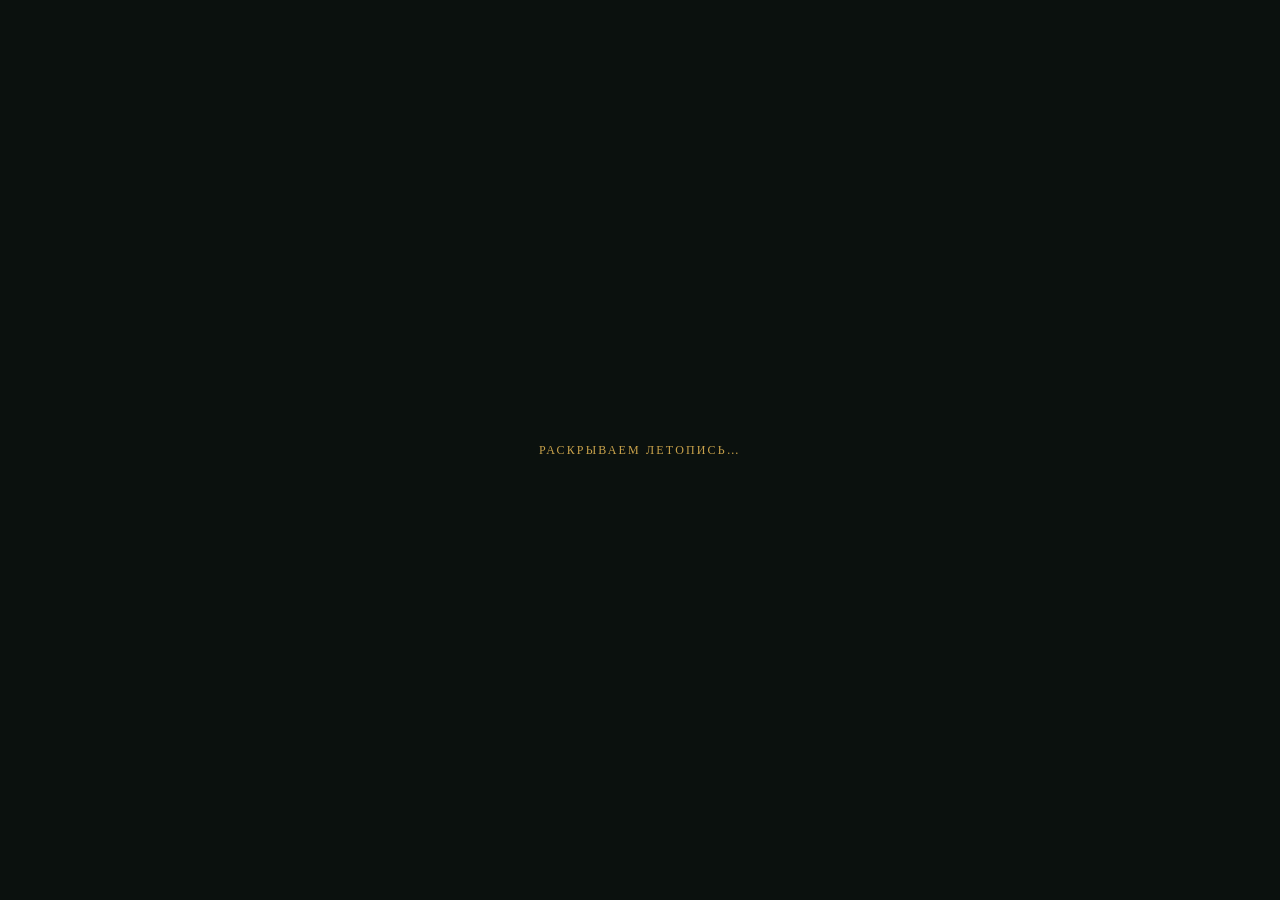
<file: index.html>
<!doctype html>
<html lang="ru">
  <head>
    <meta charset="UTF-8" />
    <meta name="viewport" content="width=device-width, initial-scale=1.0" />
    <meta name="description" content="Летопись дня — исторический календарь событий. Каждый день показывает, что произошло в этот день и месяц в разные годы: сражения, открытия, рождения и смерти великих людей. Подробные статьи из Википедии." />
    <meta name="keywords" content="история, события, календарь, этот день в истории, исторические события, рождения, смерти, великие люди, летопись, хронология, Википедия" />
    <meta name="author" content="Летопись дня" />
    <meta name="robots" content="index, follow" />
    <meta name="theme-color" content="#0b110e" />
    
    <!-- Open Graph / Facebook -->
    <meta property="og:type" content="website" />
    <meta property="og:locale" content="ru_RU" />
    <meta property="og:title" content="Летопись дня — что произошло сегодня в истории" />
    <meta property="og:description" content="Исторический календарь событий. Каждый день показывает, что произошло в этот день и месяц в разные годы: сражения, открытия, рождения и смерти." />
    <meta property="og:site_name" content="Летопись дня" />
    
    <!-- Twitter Card -->
    <meta name="twitter:card" content="summary_large_image" />
    <meta name="twitter:title" content="Летопись дня — что произошло сегодня в истории" />
    <meta name="twitter:description" content="Исторический календарь событий. Каждый день показывает, что произошло в этот день и месяц в разные годы." />
    
    <title>Летопись дня — что произошло сегодня в истории</title>
    
    <link rel="canonical" href="/" />
    <link rel="sitemap" type="application/xml" href="/sitemap.xml" />
    
    <!-- Structured Data / JSON-LD -->
    <script type="application/ld+json">
    {
      "@context": "https://schema.org",
      "@type": "WebSite",
      "name": "Летопись дня",
      "description": "Исторический календарь событий. Каждый день показывает, что произошло в этот день и месяц в разные годы.",
      "url": "/",
      "inLanguage": "ru-RU",
      "potentialAction": {
        "@type": "SearchAction",
        "target": "/#d={search_term_string}",
        "query-input": "required name=search_term_string"
      }
    }
    </script>
    
    <link rel="preconnect" href="https://fonts.googleapis.com" />
    <link rel="preconnect" href="https://fonts.gstatic.com" crossorigin />
    <!-- шрифты грузятся неблокирующе: если сеть недоступна, страница всё равно раскроется -->
    <link
      href="https://fonts.googleapis.com/css2?family=Oranienbaum&family=Lora:ital,wght@0,400;0,500;0,600;0,700;1,400;1,500&family=IBM+Plex+Mono:wght@400;500;600&display=swap"
      rel="stylesheet"
      media="print"
      onload="this.media='all'"
    />
    <noscript>
      <link
        href="https://fonts.googleapis.com/css2?family=Oranienbaum&family=Lora:ital,wght@0,400;0,500;0,600;0,700;1,400;1,500&family=IBM+Plex+Mono:wght@400;500;600&display=swap"
        rel="stylesheet"
      />
    </noscript>
    <style>
      html,
      body {
        margin: 0;
        padding: 0;
        background-color: #0b110e;
        color: #eae3cf;
      }
      .boot-note {
        min-height: 100vh;
        display: flex;
        align-items: center;
        justify-content: center;
        font-family: Georgia, "Times New Roman", serif;
        letter-spacing: 0.18em;
        text-transform: uppercase;
        font-size: 12px;
        color: #c9a24b;
        animation: boot-pulse 1.6s ease-in-out infinite;
      }
      @keyframes boot-pulse {
        0%, 100% { opacity: 0.45; }
        50% { opacity: 1; }
      }
    </style>
  </head>
  <body>
    <div id="root"><div class="boot-note">Раскрываем летопись…</div></div>
    <script type="module" src="/src/main.tsx"></script>
  </body>
</html>
</file>
